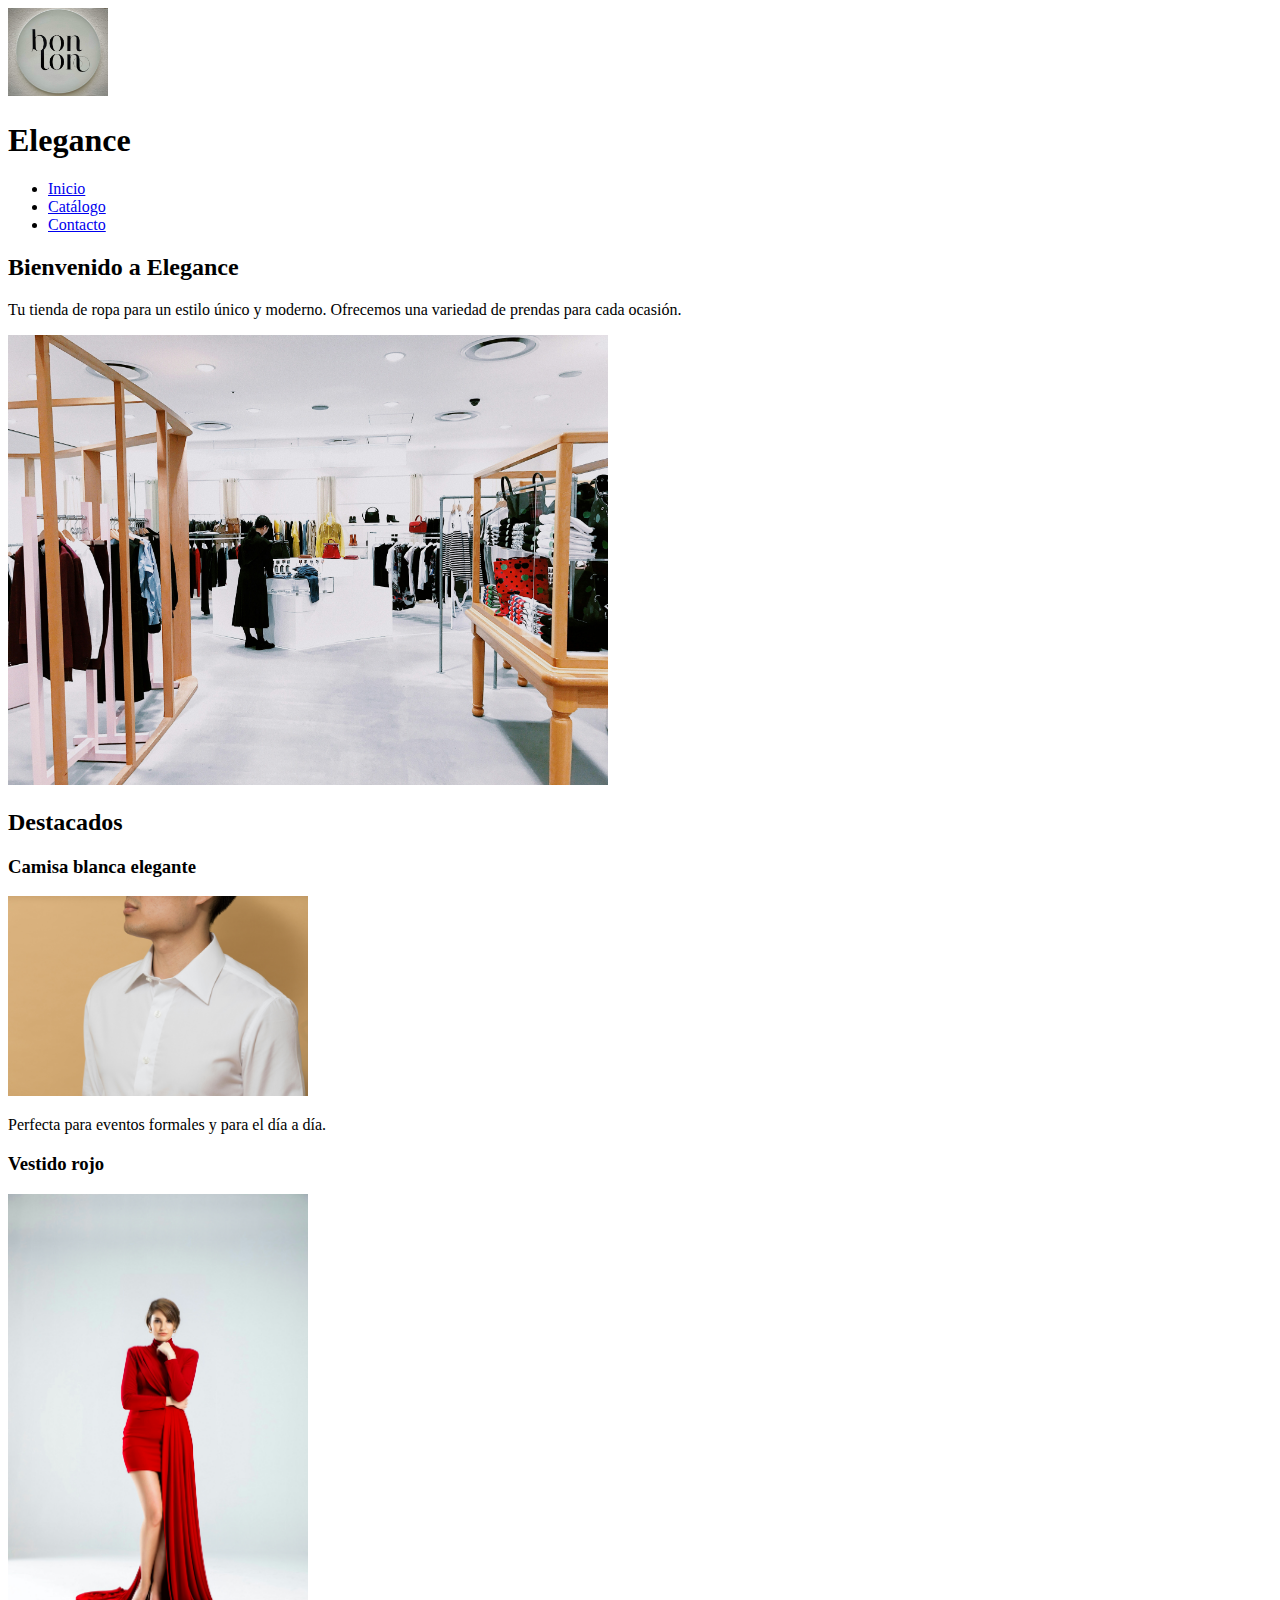
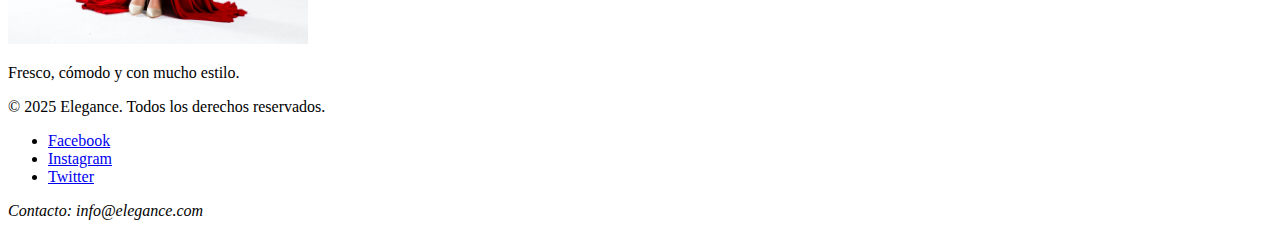
<file: Sprint0/Lab01/index.html>
<!DOCTYPE html>
<html lang="es">

<head>
    <meta charset="UTF-8">
    <meta name="viewport" content="width=device-width, initial-scale=1.0">
    <title>Elegance - Moda y estilo</title>
    <meta name="description"
        content="Elegance es tu tienda de ropa favorita. Descubre las últimas tendencias en moda para hombres y mujeres.">
    <meta name="keywords" content="ropa, tienda de ropa, moda, elegancia, fashion, Elegance">
    <meta property="og:title" content="Elegance - Moda y estilo">
    <meta property="og:description" content="Descubre la tienda Elegance, con lo último en moda.">
    <meta property="og:image" content="img/banner.jpg">
    <meta property="og:type" content="website">
    <meta name="robots" content="index, follow">

</head>

<body>
    <header>
        <img src="./img/logo.jpg" alt="Logo de Elegance" width="100">
        <h1>Elegance</h1>
        <nav>
            <ul>
                <li><a href="index.html">Inicio</a></li>
                <li><a href="catalogo.html">Catálogo</a></li>
                <li><a href="contacto.html">Contacto</a></li>
            </ul>
        </nav>
    </header>

    <main>
        <section>
            <h2>Bienvenido a Elegance</h2>
            <p>Tu tienda de ropa para un estilo único y moderno. Ofrecemos una variedad de prendas para cada ocasión.
            </p>
            <img src="./img/tienda.jpg" alt="Interior de la tienda Elegance" width="600">
        </section>

        <section>
            <h2>Destacados</h2>
            <article>
                <h3>Camisa blanca elegante</h3>
                <img src="./img/camisa.jpg" alt="Camisa blanca elegante" width="300">
                <p>Perfecta para eventos formales y para el día a día.</p>
            </article>
            <article>
                <h3>Vestido rojo</h3>
                <img src="img/vestido_rojo.jpg" alt="Vestido rojo" width="300">
                <p>Fresco, cómodo y con mucho estilo.</p>
            </article>
        </section>
    </main>

    <footer>
        <p>© 2025 Elegance. Todos los derechos reservados.</p>
        <ul>
            <li><a href="#">Facebook</a></li>
            <li><a href="#">Instagram</a></li>
            <li><a href="#">Twitter</a></li>
        </ul>
        <address>
            Contacto: info@elegance.com
        </address>
    </footer>
</body>

</html>
</file>
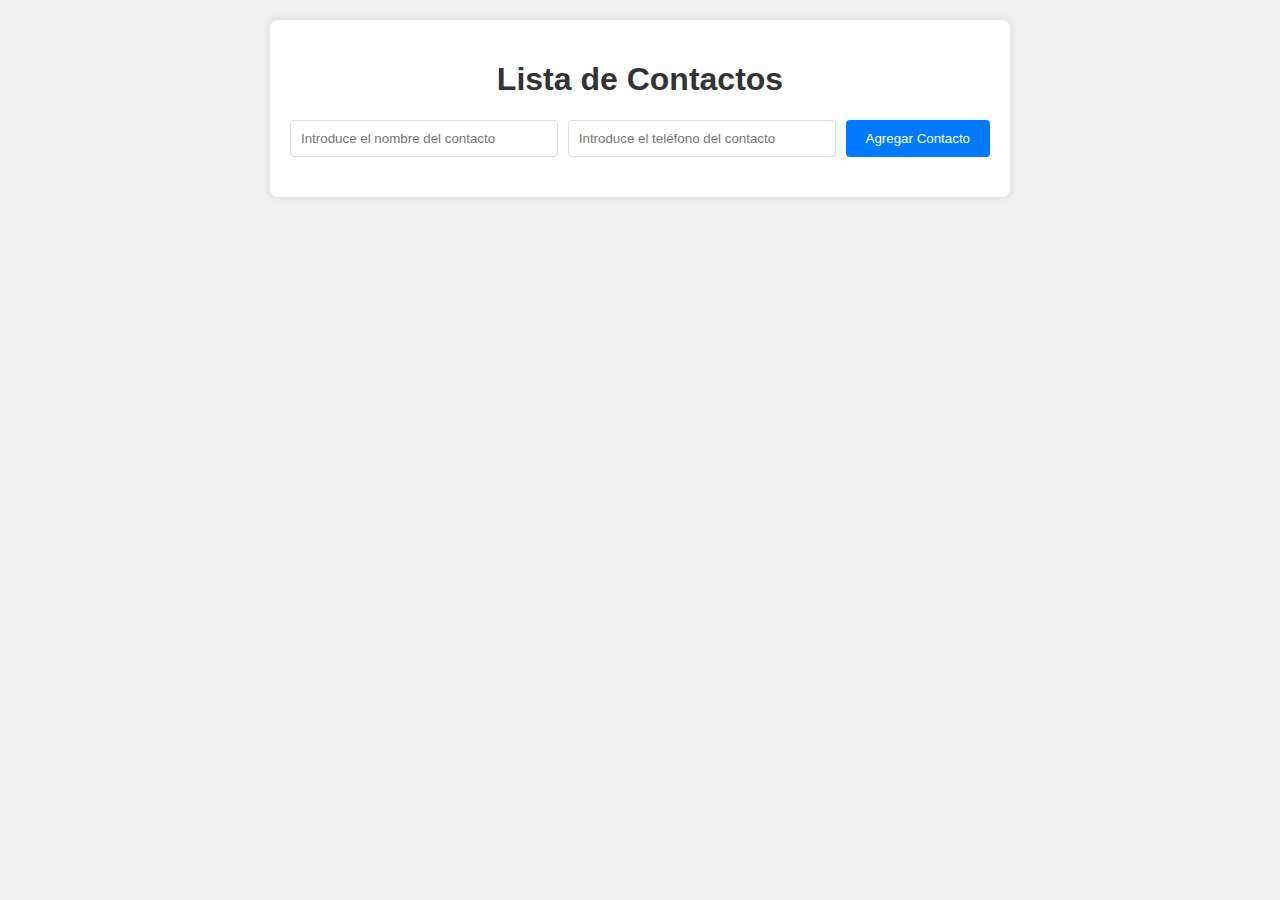
<file: Sprint0/Lab03/index.html>
<!DOCTYPE html>
<html lang="es">
<head>
    <meta charset="UTF-8">
    <meta name="viewport" content="width=device-width, initial-scale=1.0">
    <title>Aplicación de Lista de Contactos</title>
    <link rel="stylesheet" href="styles.css">
</head>
<body>
    <div id="app">
        <h1>Lista de Contactos</h1>
        <div id="formContainer">
            <input type="text" id="nameInput" placeholder="Introduce el nombre del contacto">
            <input type="text" id="phoneInput" placeholder="Introduce el teléfono del contacto">
            <button id="addContactButton">Agregar Contacto</button>
        </div>
        <ul id="contactList"></ul>
    </div>

    <script src="script.js"></script>
</body>
</html>
</file>
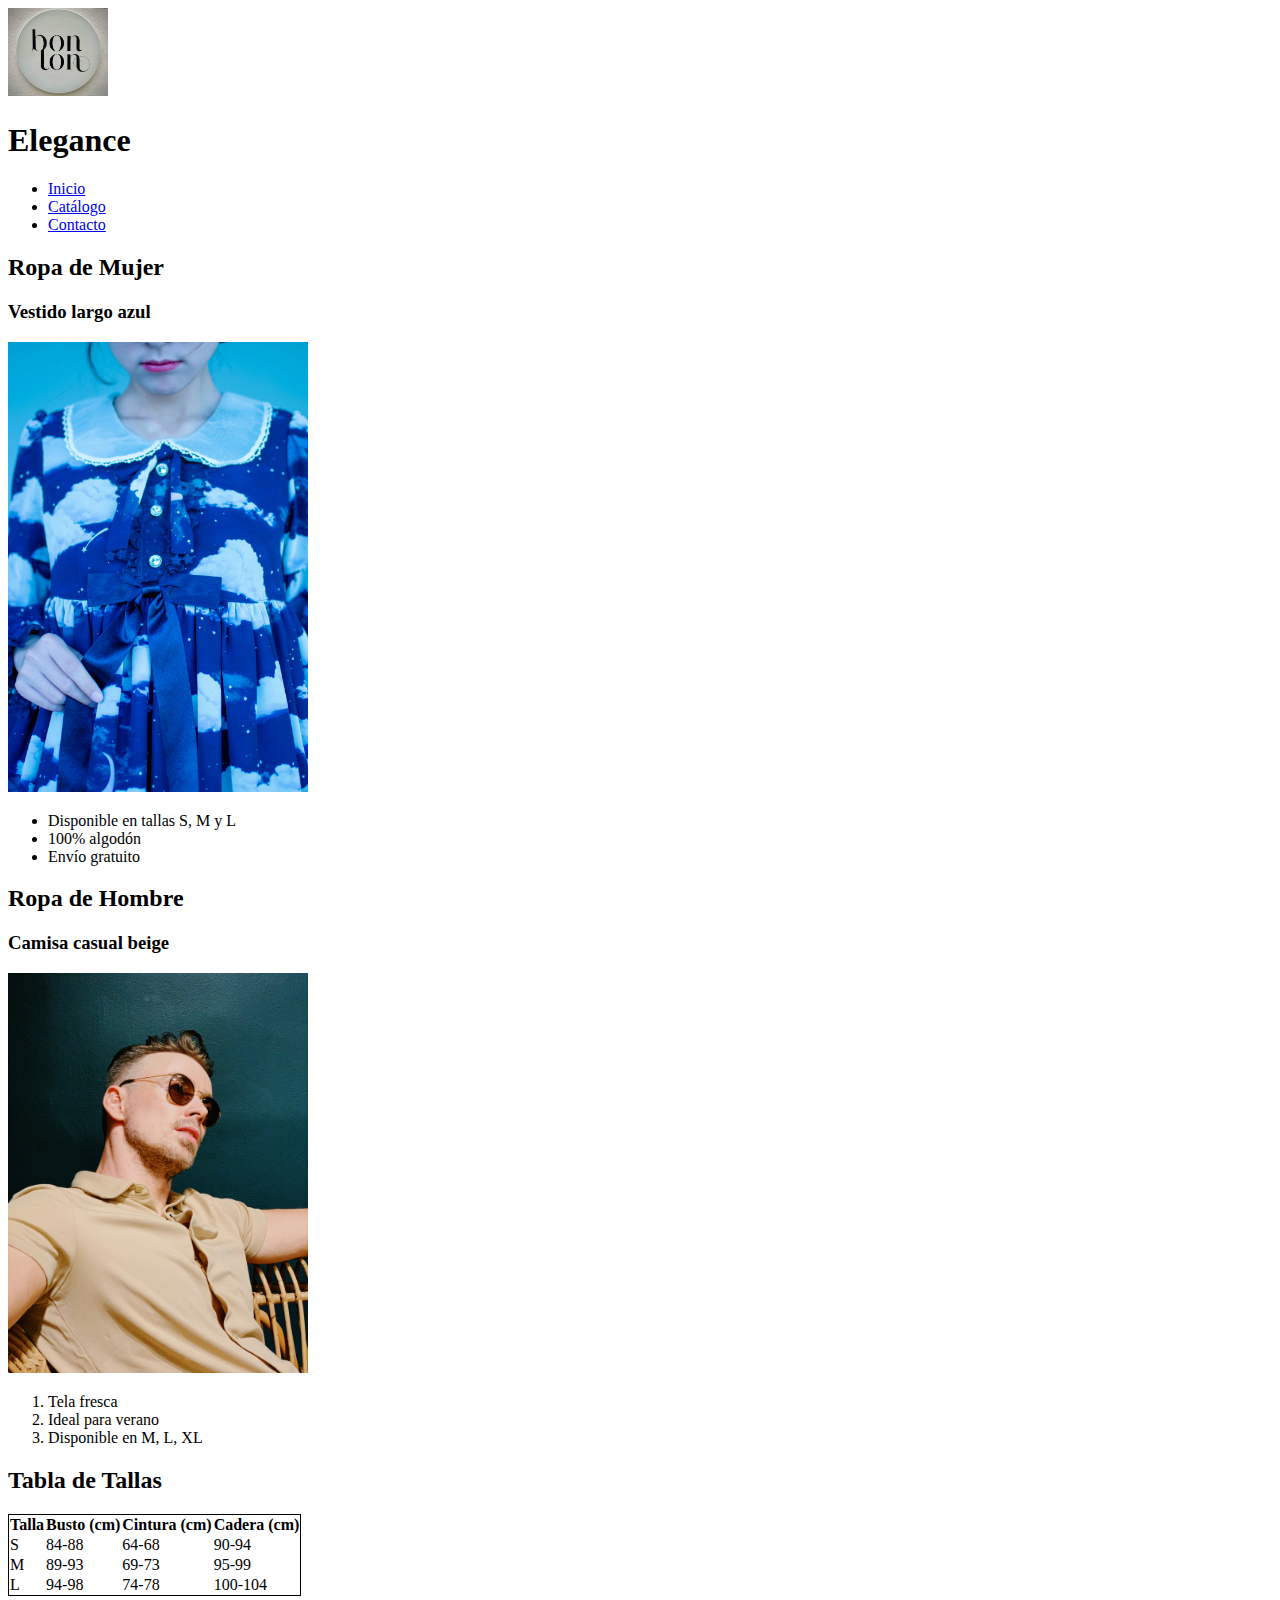
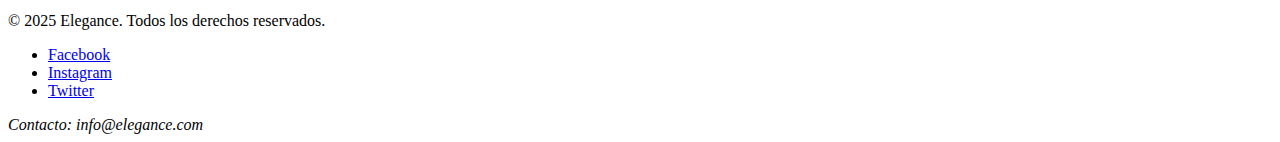
<file: Sprint0/Lab01/catalogo.html>
<!DOCTYPE html>
<html lang="es">
<head>
    <meta charset="UTF-8">
    <meta name="viewport" content="width=device-width, initial-scale=1.0">
    <title>Catálogo - Elegance</title>
    <meta name="description" content="Descubre nuestro catálogo de ropa en Elegance. Moda para todos los estilos.">
    <meta name="keywords" content="catálogo, ropa, moda, Elegance, productos">
    <meta property="og:title" content="Catálogo de Elegance">
    <meta property="og:description" content="Explora todas las prendas disponibles en Elegance.">
    <meta property="og:image" content="img/catalogo.jpg">
    <meta property="og:type" content="website">
    <meta name="robots" content="index, follow">
</head>
<body>
    <header>
        <img src="img/logo.jpg" alt="Logo de Elegance" width="100">
        <h1>Elegance</h1>
        <nav>
            <ul>
                <li><a href="index.html">Inicio</a></li>
                <li><a href="catalogo.html">Catálogo</a></li>
                <li><a href="contacto.html">Contacto</a></li>
            </ul>
        </nav>
    </header>

    <main>
        <section>
            <h2>Ropa de Mujer</h2>
            <article>
                <h3>Vestido largo azul</h3>
                <img src="img/vestido_azul.jpg" alt="Vestido largo azul" width="300">
                <ul>
                    <li>Disponible en tallas S, M y L</li>
                    <li>100% algodón</li>
                    <li>Envío gratuito</li>
                </ul>
            </article>
        </section>

        <section>
            <h2>Ropa de Hombre</h2>
            <article>
                <h3>Camisa casual beige</h3>
                <img src="img/camisa_beige.jpg" alt="Camisa casual beige" width="300">
                <ol>
                    <li>Tela fresca</li>
                    <li>Ideal para verano</li>
                    <li>Disponible en M, L, XL</li>
                </ol>
            </article>
        </section>

        <section>
            <h2>Tabla de Tallas</h2>
            <table style="border: 1px solid black; border-collapse: collapse;">
                <thead>
                    <tr>
                        <th>Talla</th>
                        <th>Busto (cm)</th>
                        <th>Cintura (cm)</th>
                        <th>Cadera (cm)</th>
                    </tr>
                </thead>
                <tbody>
                    <tr>
                        <td>S</td>
                        <td>84-88</td>
                        <td>64-68</td>
                        <td>90-94</td>
                    </tr>
                    <tr>
                        <td>M</td>
                        <td>89-93</td>
                        <td>69-73</td>
                        <td>95-99</td>
                    </tr>
                    <tr>
                        <td>L</td>
                        <td>94-98</td>
                        <td>74-78</td>
                        <td>100-104</td>
                    </tr>
                </tbody>
            </table>
        </section>
    </main>

    <footer>
        <p>© 2025 Elegance. Todos los derechos reservados.</p>
        <ul>
            <li><a href="#">Facebook</a></li>
            <li><a href="#">Instagram</a></li>
            <li><a href="#">Twitter</a></li>
        </ul>
        <address>
            Contacto: info@elegance.com
        </address>
    </footer>
</body>
</html>
</file>
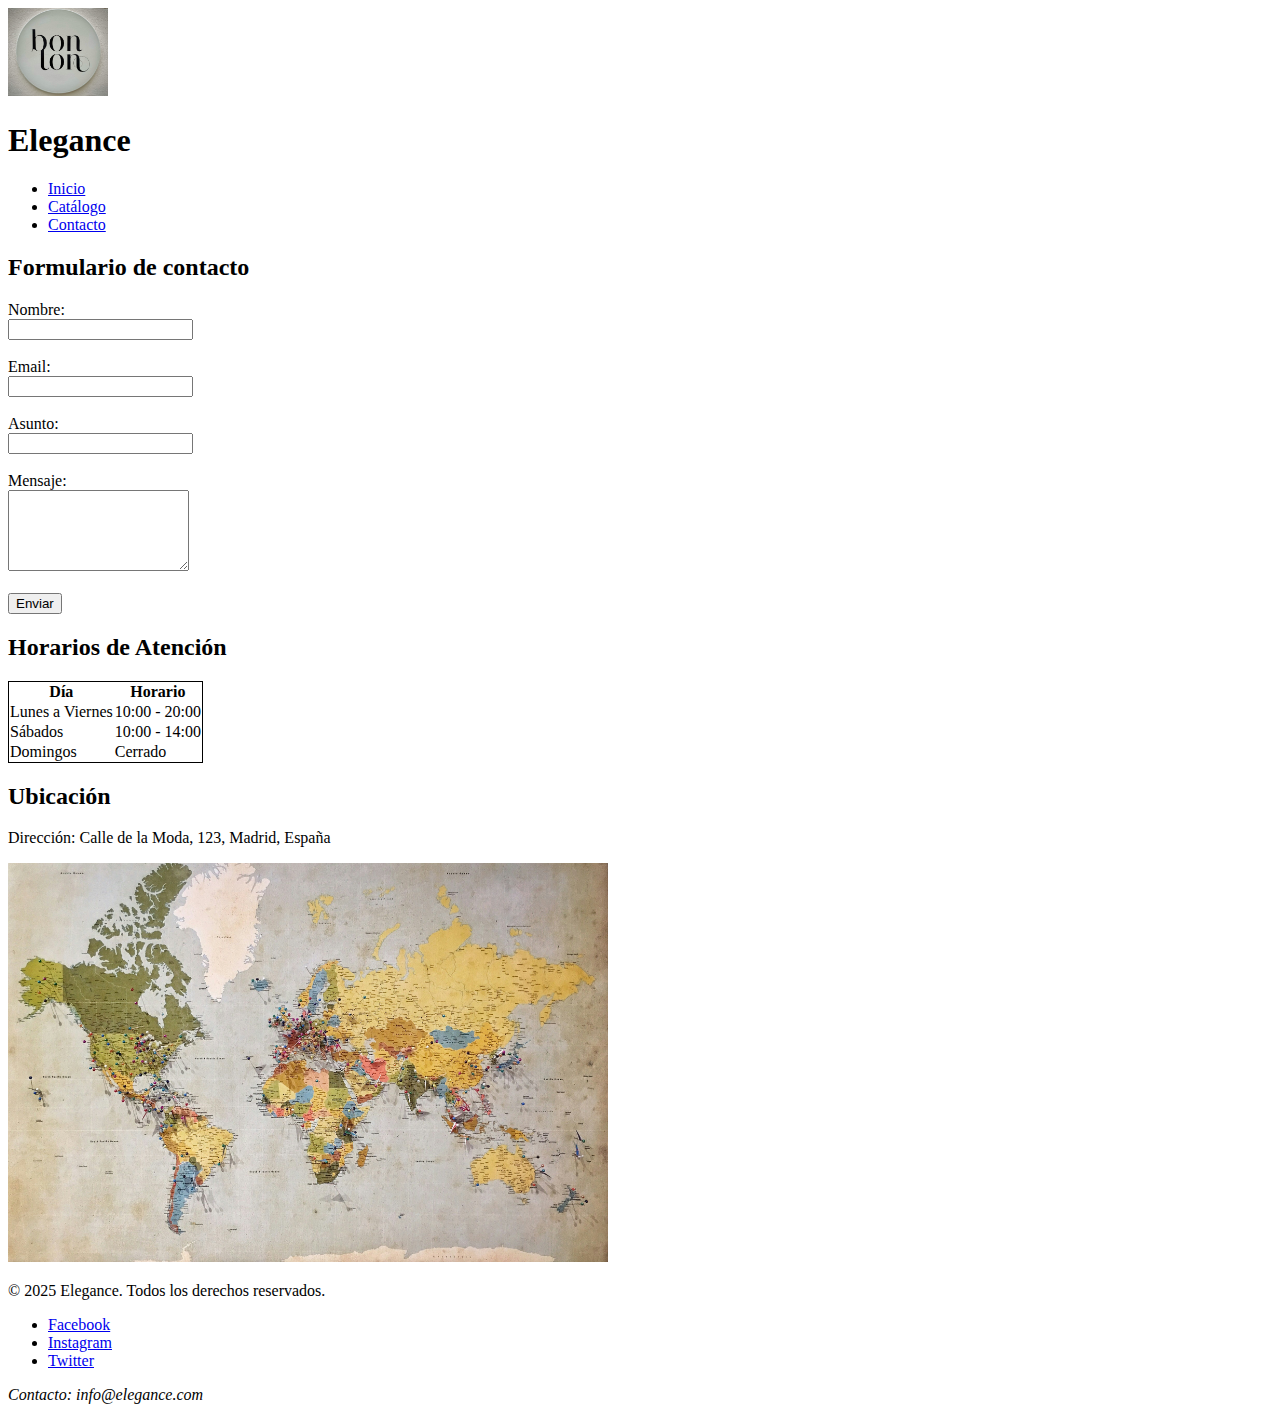
<file: Sprint0/Lab01/contacto.html>
<!DOCTYPE html>
<html lang="es">

<head>
    <meta charset="UTF-8">
    <meta name="viewport" content="width=device-width, initial-scale=1.0">
    <title>Contacto - Elegance</title>
    <meta name="description" content="Contáctanos para más información sobre nuestros productos y servicios.">
    <meta name="keywords" content="contacto, Elegance, formulario, atención al cliente">
    <meta property="og:title" content="Contacto - Elegance">
    <meta property="og:description" content="Ponte en contacto con Elegance para cualquier duda o consulta.">
    <meta property="og:image" content="img/contacto.jpg">
    <meta property="og:type" content="website">
    <meta name="robots" content="index, follow">
</head>

<body>
    <header>
        <img src="img/logo.jpg" alt="Logo de Elegance" width="100">
        <h1>Elegance</h1>
        <nav>
            <ul>
                <li><a href="index.html">Inicio</a></li>
                <li><a href="catalogo.html">Catálogo</a></li>
                <li><a href="contacto.html">Contacto</a></li>
            </ul>
        </nav>
    </header>

    <main>
        <section>
            <h2>Formulario de contacto</h2>
            <form action="#" method="post">
                <label for="nombre">Nombre:</label><br>
                <input type="text" id="nombre" name="nombre" required><br><br>

                <label for="email">Email:</label><br>
                <input type="email" id="email" name="email" required><br><br>

                <label for="asunto">Asunto:</label><br>
                <input type="text" id="asunto" name="asunto" required><br><br>

                <label for="mensaje">Mensaje:</label><br>
                <textarea id="mensaje" name="mensaje" rows="5" required></textarea><br><br>

                <input type="submit" value="Enviar">
            </form>
        </section>

        <section>
            <h2>Horarios de Atención</h2>
            <table style="border: 1px solid black; border-collapse: collapse;">
                <thead>
                    <tr>
                        <th>Día</th>
                        <th>Horario</th>
                    </tr>
                </thead>
                <tbody>
                    <tr>
                        <td>Lunes a Viernes</td>
                        <td>10:00 - 20:00</td>
                    </tr>
                    <tr>
                        <td>Sábados</td>
                        <td>10:00 - 14:00</td>
                    </tr>
                    <tr>
                        <td>Domingos</td>
                        <td>Cerrado</td>
                    </tr>
                </tbody>
            </table>
        </section>

        <section>
            <h2>Ubicación</h2>
            <p>Dirección: Calle de la Moda, 123, Madrid, España</p>
            <img src="img/mapa.jpg" alt="Mapa de ubicación de la tienda Elegance" width="600">
        </section>
    </main>

    <footer>
        <p>© 2025 Elegance. Todos los derechos reservados.</p>
        <ul>
            <li><a href="#">Facebook</a></li>
            <li><a href="#">Instagram</a></li>
            <li><a href="#">Twitter</a></li>
        </ul>
        <address>
            Contacto: info@elegance.com
        </address>
    </footer>
</body>

</html>
</file>
<file: Sprint0/Lab03/styles.css>
body {
    font-family: Arial, sans-serif;
    background-color: #f0f0f0;
    margin: 0;
    padding: 20px;
}

#app {
    max-width: 700px;
    margin: 0 auto;
    padding: 20px;
    background-color: white;
    box-shadow: 0 0 10px rgba(0, 0, 0, 0.1);
    border-radius: 8px;
}

h1 {
    text-align: center;
    color: #333;
}

#formContainer {
    display: flex;
    justify-content: space-between;
    margin-bottom: 20px;
}

#formContainer input {
    flex: 1;
    padding: 10px;
    margin-right: 10px;
    border: 1px solid #ddd;
    border-radius: 4px;
}

#formContainer button {
    padding: 10px 20px;
    border: none;
    background-color: #007bff;
    color: white;
    border-radius: 4px;
    cursor: pointer;
}

#formContainer button:hover {
    background-color: #0056b3;
}

ul {
    list-style-type: none;
    padding: 0;
}

li {
    display: flex;
    justify-content: space-between;
    padding: 10px;
    background-color: #f9f9f9;
    border: 1px solid #ddd;
    border-radius: 4px;
    margin-bottom: 10px;
}

li button {
    padding: 5px 10px;
    border: none;
    background-color: #dc3545;
    color: white;
    border-radius: 4px;
    cursor: pointer;
}

li button:hover {
    background-color: #c82333;
}
</file>
